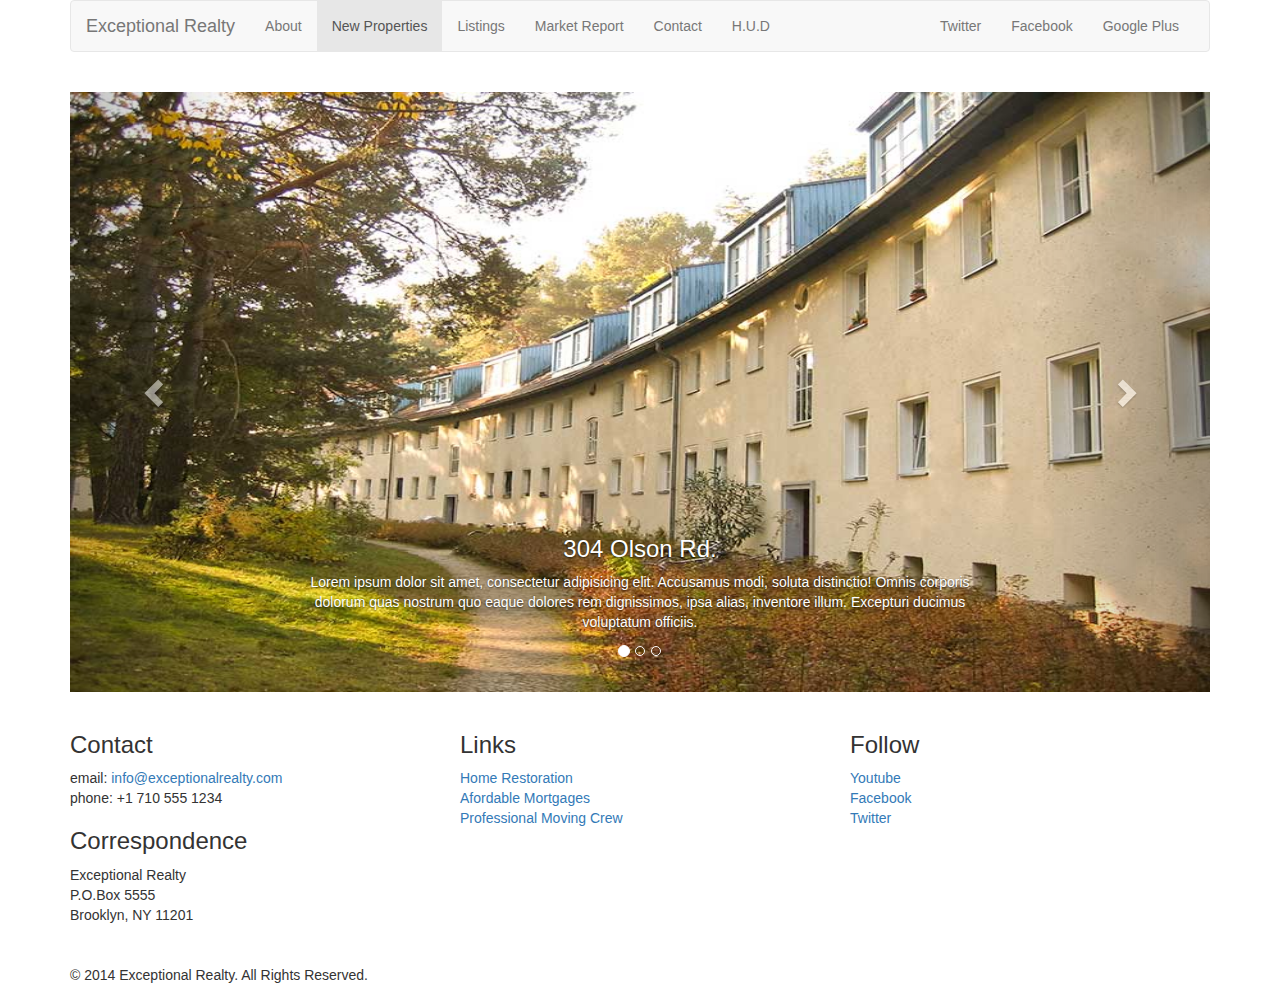
<file: new-properties.html>
<!DOCTYPE html>
<html lang="en">
  <head>
    <meta charset="utf-8">
    <meta http-equiv="X-UA-Compatible" content="IE=edge">
    <meta name="viewport" content="width=device-width, initial-scale=1">
    <!-- The above 3 meta tags *must* come first in the head; any other head content must come *after* these tags -->
    <title>Exceptional Realy Group - Luxury Homes - New Properties</title>

    <!-- Bootstrap -->
    <link href="css/bootstrap.min.css" rel="stylesheet">

    <!-- Custom Style Sheet -->

    <link rel="stylesheet" type="text/css" href="css/style.css">

    <!-- HTML5 shim and Respond.js for IE8 support of HTML5 elements and media queries -->
    <!-- WARNING: Respond.js doesn't work if you view the page via file:// -->
    <!--[if lt IE 9]>
      <script src="https://oss.maxcdn.com/html5shiv/3.7.2/html5shiv.min.js"></script>
      <script src="https://oss.maxcdn.com/respond/1.4.2/respond.min.js"></script>
    <![endif]-->
  </head>
  <body>
    <div class="container">
      <div class="row">
        <div class="col-sm-12">
          <nav class="navbar navbar-default">
            <div class="container-fluid">
              <!-- Brand and toggle get grouped for better mobile display -->
              <div class="navbar-header">
                <button type="button" class="navbar-toggle collapsed" data-toggle="collapse" data-target="#bs-example-navbar-collapse-1">
                  <span class="sr-only">Toggle navigation</span>
                  <span class="icon-bar"></span>
                  <span class="icon-bar"></span>
                  <span class="icon-bar"></span>
                </button>
                <a class="navbar-brand" href="#">Exceptional Realty</a>
              </div>

              <!-- Collect the nav links, forms, and other content for toggling -->
              <div class="collapse navbar-collapse" id="bs-example-navbar-collapse-1">

                <!-- Main Nav Links -->
                <ul class="nav navbar-nav">
                  <li><a href="index.html">About</a></li>
                  <li class="active"><a href="new-properties.html">New Properties<span class="sr-only">(current)</span></a></li>
                  <li><a href="#">Listings</a></li>
                  <li><a href="#">Market Report</a></li>
                  <li><a href="#">Contact</a></li>
                  <li><a href="#" target="_blank">H.U.D</a></li>
                </ul>

                <!-- Social Bar -->
                <ul class="nav navbar-nav navbar-right">
                  <li><a class="twit" href="#" title="Twitter">Twitter</a></li>
                  <li><a class="fbook" href="#" title="Facebook">Facebook</a></li>
                  <li><a class="gplus" href="#" title="Google Plus">Google Plus</a> </li>
                </ul>

              </div><!-- /.navbar-collapse -->
            </div><!-- /.container-fluid -->
          </nav>
        </div>
      </div>
          
          <div class="row">
            
            <div class="col-xs-12">
              <div id="carousel-example-generic" class="carousel slide" data-ride="carousel">
                <!-- Indicators -->
                <ol class="carousel-indicators">
                  <li data-target="#carousel-example-generic" data-slide-to="0" class="active"></li>
                  <li data-target="#carousel-example-generic" data-slide-to="1"></li>
                  <li data-target="#carousel-example-generic" data-slide-to="2"></li>
                </ol>

                <!-- Wrapper for slides -->
                <div class="carousel-inner" role="listbox">
                  <div class="item active">
                    <img src="images/new-1.jpg" alt="304 Olson Rd.">
                    <div class="carousel-caption">
                      <h3>304 Olson Rd.</h3>
                      <p>Lorem ipsum dolor sit amet, consectetur adipisicing elit. Accusamus modi, soluta distinctio! Omnis corporis dolorum quas nostrum quo eaque dolores rem dignissimos, ipsa alias, inventore illum. Excepturi ducimus voluptatum officiis.</p>
                    </div>
                  </div>

                  <div class="item">
                    <img src="images/new-2.jpg" alt="9872 Freemont Dr.">
                    <div class="carousel-caption">
                      <h3>9872 Freemont Dr.</h3>
                      <p>Lorem ipsum dolor sit amet, consectetur adipisicing elit. Accusamus modi, soluta distinctio! Omnis corporis dolorum quas nostrum quo eaque dolores rem dignissimos, ipsa alias, inventore illum. Excepturi ducimus voluptatum officiis.</p>
                    </div>
                  </div>
                  
                </div>

                <!-- Controls -->
                <a class="left carousel-control" href="#carousel-example-generic" role="button" data-slide="prev">
                  <span class="glyphicon glyphicon-chevron-left" aria-hidden="true"></span>
                  <span class="sr-only">Previous</span>
                </a>
                <a class="right carousel-control" href="#carousel-example-generic" role="button" data-slide="next">
                  <span class="glyphicon glyphicon-chevron-right" aria-hidden="true"></span>
                  <span class="sr-only">Next</span>
                </a>
              </div>
            </div>  <!--.col-xs-12"-->
          </div> <!--row-->

       <div class="row">
          <div class="col-sm-4">
           <h3>Contact</h3>
            <p>
            email: <a href="mailto:info@exceptionalrealty.com">info@exceptionalrealty.com</a><br>
            phone: +1 710 555 1234
            </p>
           <h3>Correspondence</h3>
            <address>
            Exceptional Realty<br>
            P.O.Box 5555<br>
            Brooklyn, NY 11201
           </address> 
          </div>

          <div class="col-sm-4">
            <h3>Links</h3>
            <p>
            <a href="#" target="_blank">Home Restoration</a><br>
            <a href="#" target="_blank">Afordable Mortgages</a><br>
            <a href="#" target="_blank">Professional Moving Crew</a>
            </p>
          </div>

          <div class="col-sm-4">
            <h3>Follow</h3>
            <p>
            <a href="#" target="_blank">Youtube</a><br>
            <a href="#" target="_blank">Facebook</a><br>
            <a href="#" target="_blank">Twitter</a>
            </p>
          </div>

        </div>

        <div class="row">
          <div class="col-sm-12">
              &copy; 2014 Exceptional Realty. All Rights Reserved.
          </div>
        </div>

    </div><!--Container-->



    <!-- jQuery (necessary for Bootstrap's JavaScript plugins) -->
    <script src="https://ajax.googleapis.com/ajax/libs/jquery/1.11.2/jquery.min.js"></script>
    <!-- Include all compiled plugins (below), or include individual files as needed -->
    <script src="js/bootstrap.min.js"></script>
  </body>
</html>
</file>
<file: css/style.css>
/*/////// MEDIA ////////*/

img, video, audio, iframe, table, form {
  width: 100%; /* IE */
  max-width: 100%; /* FF, Safari, Chrome */
}

/*/////// LAYOUT STYLES ////////*/

.row{
	margin-bottom: 20px;
}


/*/////// CAROUSEL STYLE //////*/
#carousel-example-generic .item img {

	height: auto;

}

.carousel-caption p {

	display: none;
}

@media only screen and (min-width: 768px) {

	#carousel-example-generic .item img {

	height: 384px;

	}
	
}

@media only screen and (min-width: 992px) {

	#carousel-example-generic .item img {

	height: 496px;

	}

	.carousel-caption p {

	display: block;
	}
	
}

@media only screen and (min-width: 1200px) {

	#carousel-example-generic .item img {

	height: 600px;

	}

	.carousel-caption p {

	display: block;
	}
	
}
</file>
